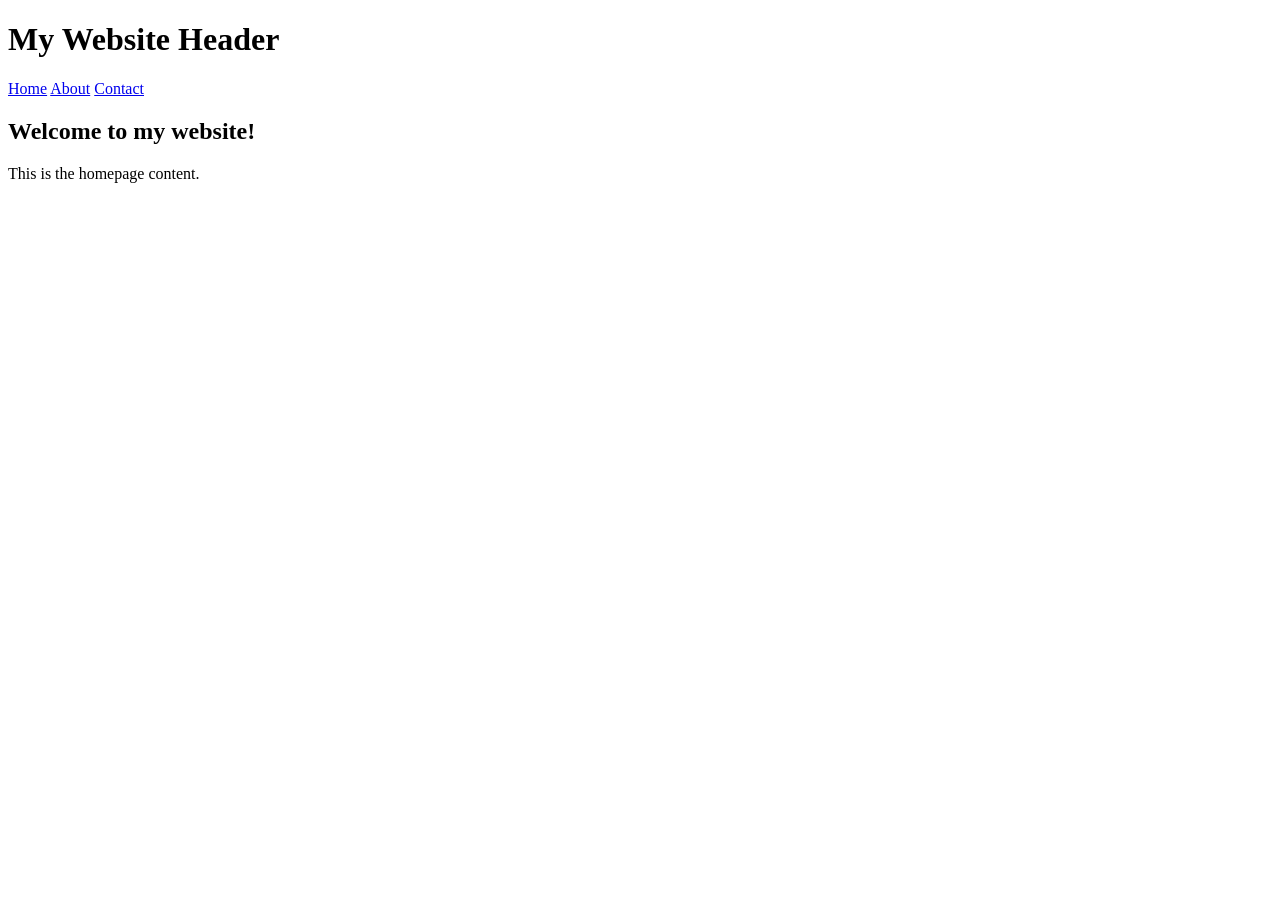
<file: index.html>
<!DOCTYPE html>
<html lang="en">
<head>
  <meta charset="UTF-8" />
  <meta name="viewport" content="width=device-width, initial-scale=1.0" />
  <title>My Website</title>
</head>
<body>
  <div id="header"></div>
  <main>
    <h2>Welcome to my website!</h2>
    <p>This is the homepage content.</p>
  </main>
  
  <script>
    async function loadHTML(selector, url) {
      const response = await fetch(url);
      const text = await response.text();
      document.querySelector(selector).innerHTML = text;
    }

    loadHTML('#header', 'header.html');
  </script>
</body>
</html>
</file>
